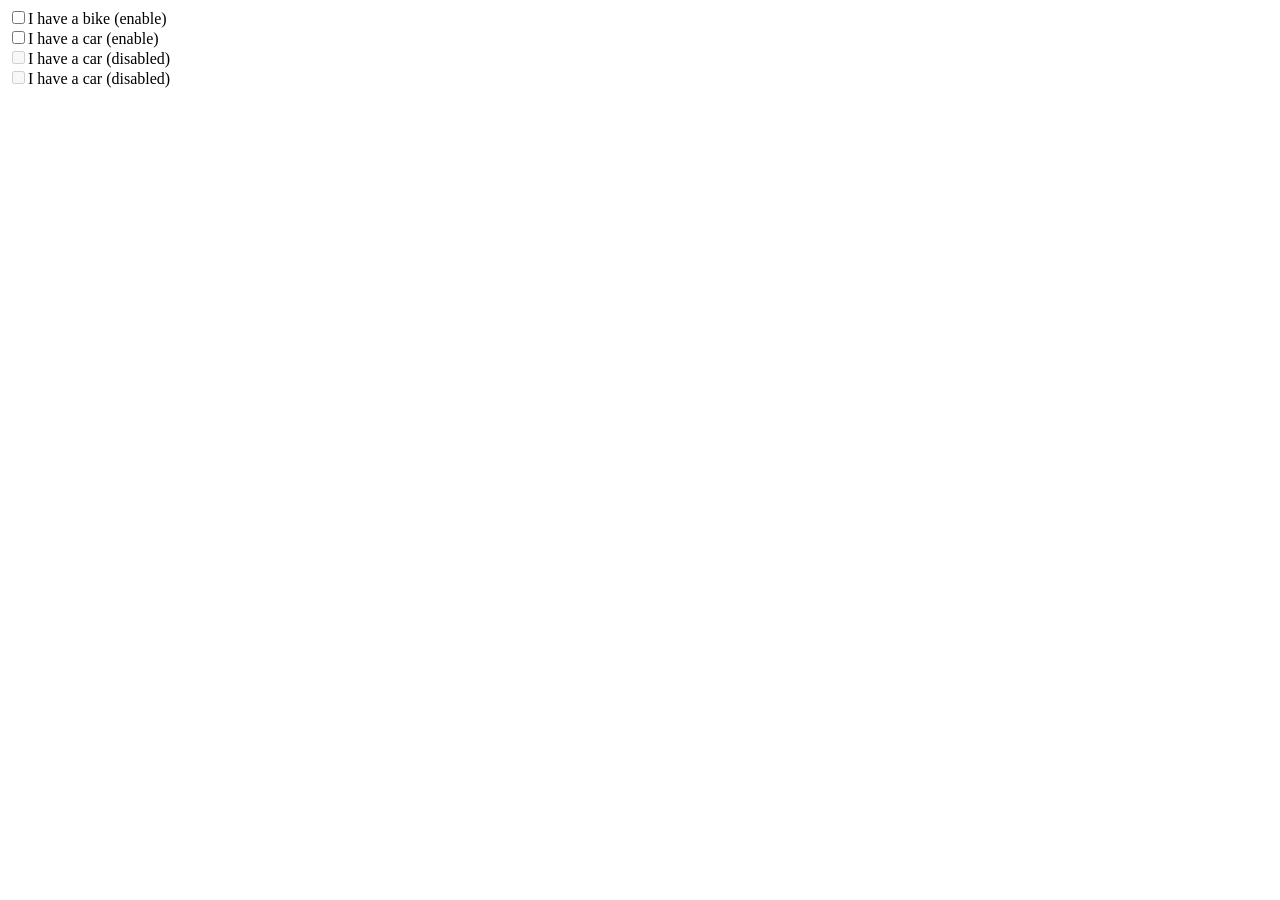
<file: test_checkbox_disable.html>
<!DOCTYPE html>
<html>
<body>

<form action="">
<input type="checkbox" name="vehicle" value="Bike">I have a bike (enable)<br>
<input type="checkbox" name="vehicle" value="Car">I have a car (enable) <br>
<input type="checkbox" name="vehicle" value="Car" disabled = "true">I have a car (disabled)<br>
<input type="checkbox" name="vehicle" value="Car" disabled = "true";>I have a car (disabled)
</form>

</body>
</html>
</file>
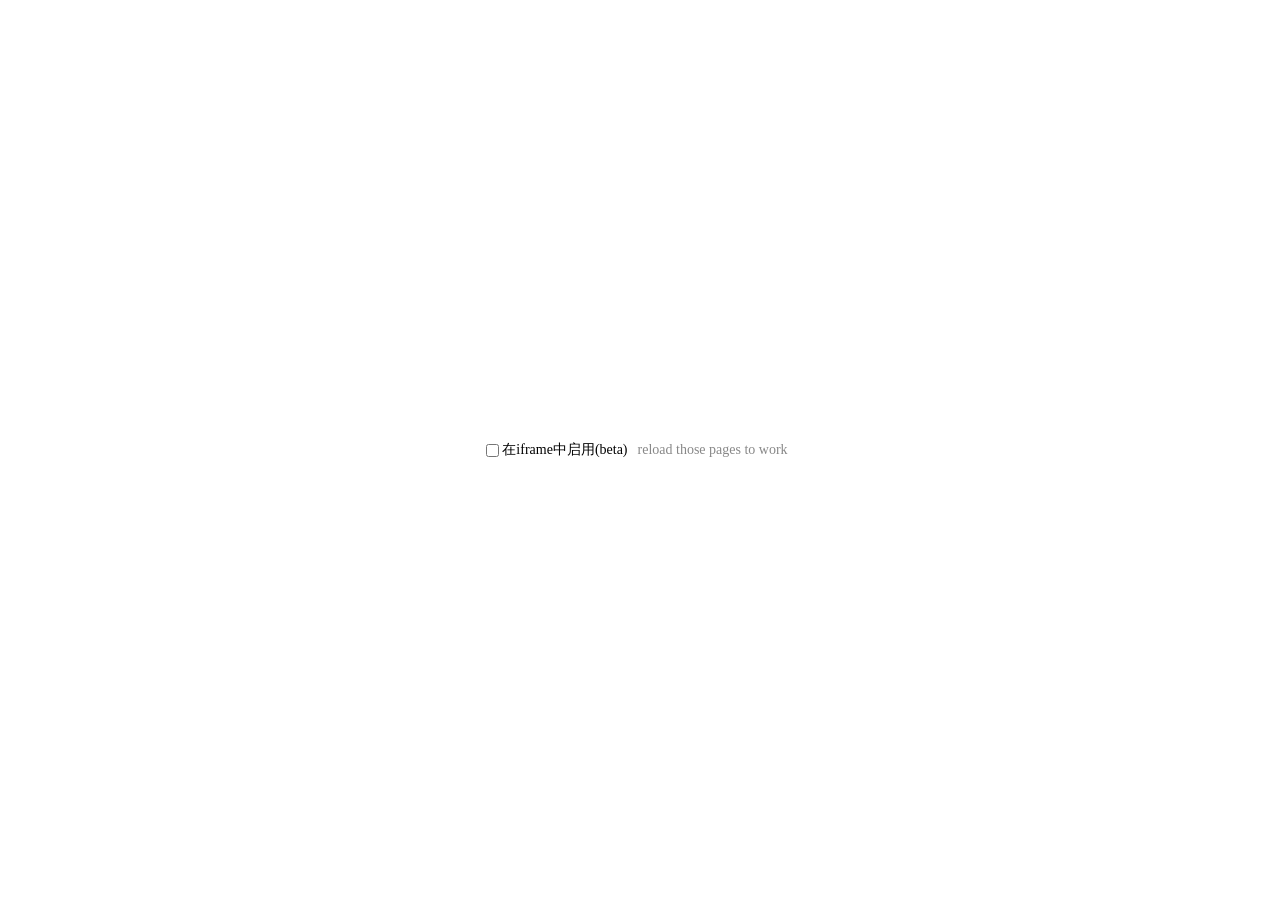
<file: getxiami23dd/options.html>
<html>
<head>
<meta http-equiv="Content-Type" content="text/html; charset=utf-8" />
<title>Css Viewer Setting</title>
<style>
html, body{
    font-size: 14px;
    font-family: cursive, verdana;
    line-height: 2;
}
body{
    display: -webkit-box;
    -webkit-box-align: center;
    -webkit-box-pack: center;
}
label, input, span{
    vertical-align: middle;
}
p > span{
    padding: 0 10px;
    color: #888;
}
</style>
</head>
<body>
<div id="wraper">
    <p>
        <input type="checkbox" name="enableIframe" id="enableIframe" /><label for="enableIframe">在iframe中启用(beta)</label><span>reload those pages to work</span>
    </p>
</div>
</body>
</html>
</file>
